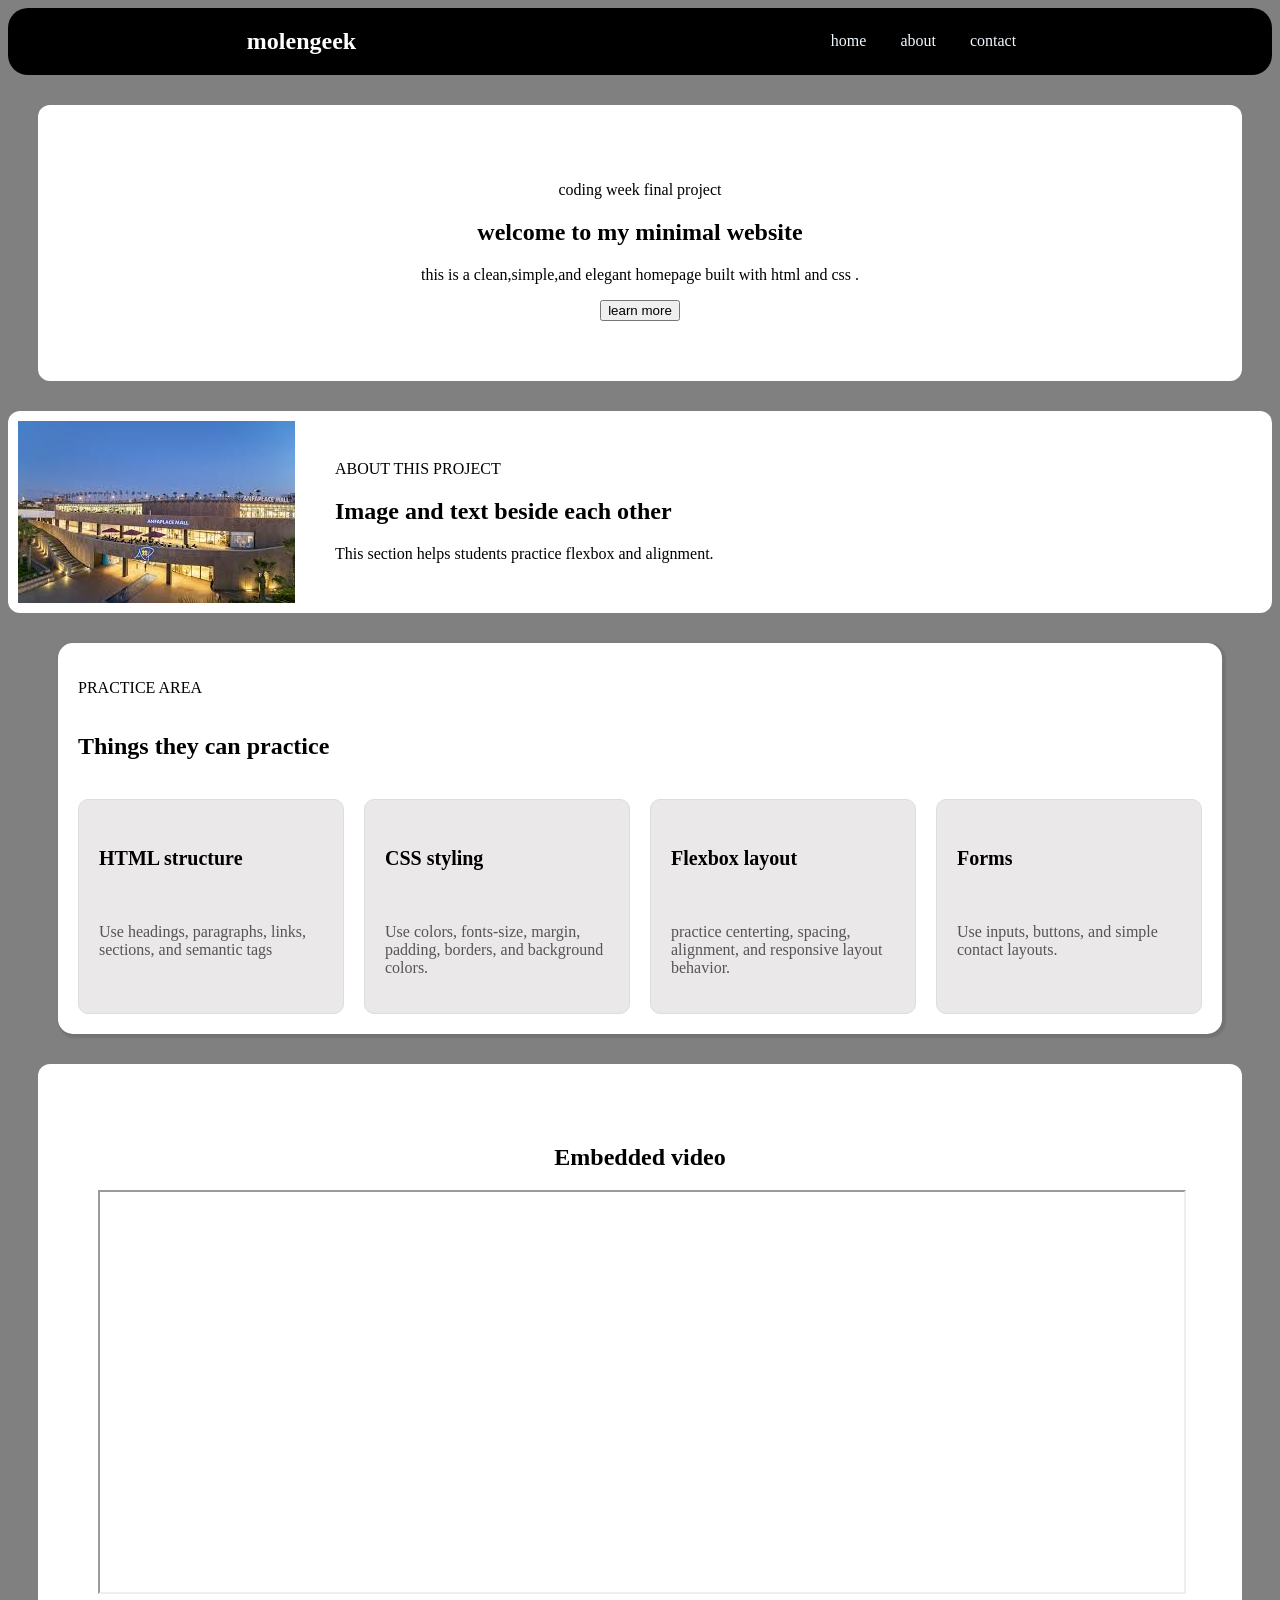
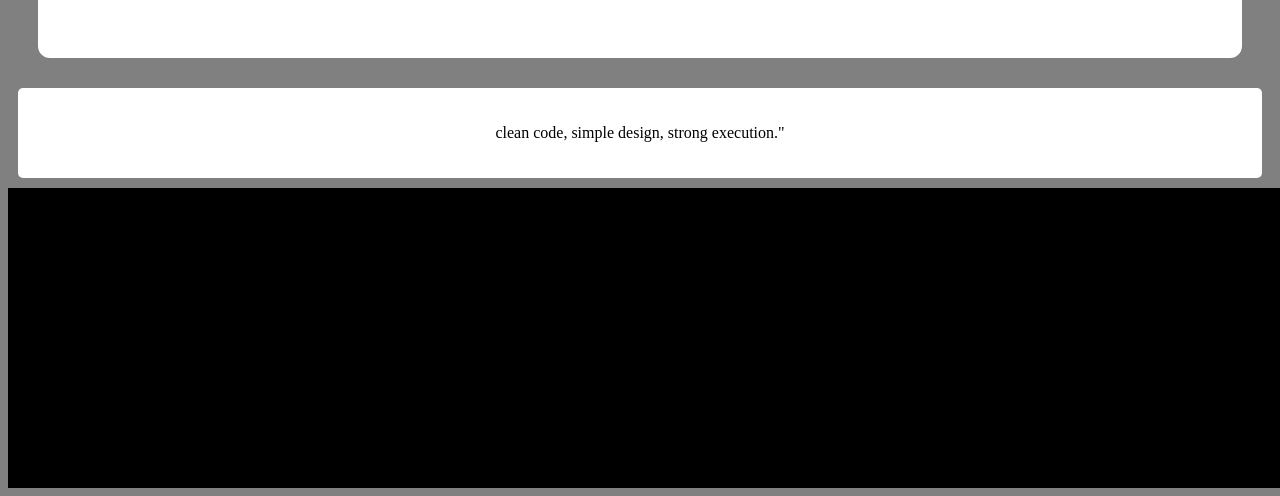
<file: index.html>
<!doctype html>
<html lang="en">
  <head>
    <meta charset="UTF-8" />
    <meta name="viewport" content="width=device-width, initial-scale=1.0" />
    <title>Document</title>
    <link rel="stylesheet" href="./css/index.css" />
  </head>
  <body>
    <header>
      <div class="nav">
        <h2>molengeek</h2>
        <ul class="link">
          <li><a href="home.html" class="test">home</a></li>
          <li><a href="aboute.html" class="test">about</a></li>
          <li><a href="contact.html" class="test">contact</a></li>
        </ul>
      </div>
    </header>
    <main>
      <section class="p1">
        <div class="paragaphe1">
          <p class="small">coding week final project</p>
          <h1>welcome to my minimal website</h1>
          <p>
            this is a clean,simple,and elegant homepage built with html and css
            .
          </p>
          <button>learn more</button>
        </div>
      </section>
<section class="small1">
<img src="image/oma.jpg" alt="">   
 <div class="small">
        <p3 class="small">ABOUT THIS PROJECT</p3>
        <h2>Image and text beside each other</h2>
        <p3>This section helps students practice flexbox and alignment.</p3>
    </div>
</section>
    </main>
  </body>
</html>
<section class="title-sec3">
            <div class="par">
                <p>PRACTICE AREA</p>
                <h2>Things they can practice</h2>
            </div>
            <div class="card">
                <div class="card-1">
                    <h4>HTML structure</h4>
                    <p>Use headings, paragraphs, links, sections, and semantic tags</p>
                </div>
                <div class="card-1">
                    <h4>CSS styling</h4>
                    <p>Use colors, fonts-size, margin, padding, borders, and background colors.</p>
                </div>
                <div class="card-1">
                    <h4>Flexbox layout</h4>
                    <p>practice centerting, spacing, alignment, and responsive layout behavior.</p>
                </div>
                <div class="card-1">
                    <h4>Forms</h4>
                    <p>Use inputs, buttons, and simple contact layouts.</p>
                </div>
            </div>
        </section>
<section class="video">
    <h2>Embedded video</h2>
    <iframe width="100%" height="400"
        src="https://www.youtube.com/embed/lb2ciGErlKg?si=npN8F1PAiBmgU7k1" 
        allowfullscreen>
    </iframe>
</section>
<section class="p7">
  <p>clean code, simple design, strong execution."</p>
</section>
   <footer class="footer">
    <div class="footer-container">

        <div class="footer-section">
            <h2>MolenGeek</h2>
            <p>HTML & CSS final project for Coding Week.</p>
        </div>

        <div class="footer-section">
            <h3>Pages</h3>
            <ul>
                <li><a href="home.html">Home</a></li>
                <li><a href="about.html">About</a></li>
                <li><a href="contact.html">Contact</a></li>
            </ul>
        </div>

        <div class="footer-section">
            <h3>Contact</h3>
            <p>Email: info@example.com</p>
            <p>Location: Morocco</p>
        </div>

    </div>

    <div class="footer-bottom">
        <p>© 2026 MolenGeek Coding School</p>
    </div>
</footer>

</body>
</html>
</file>
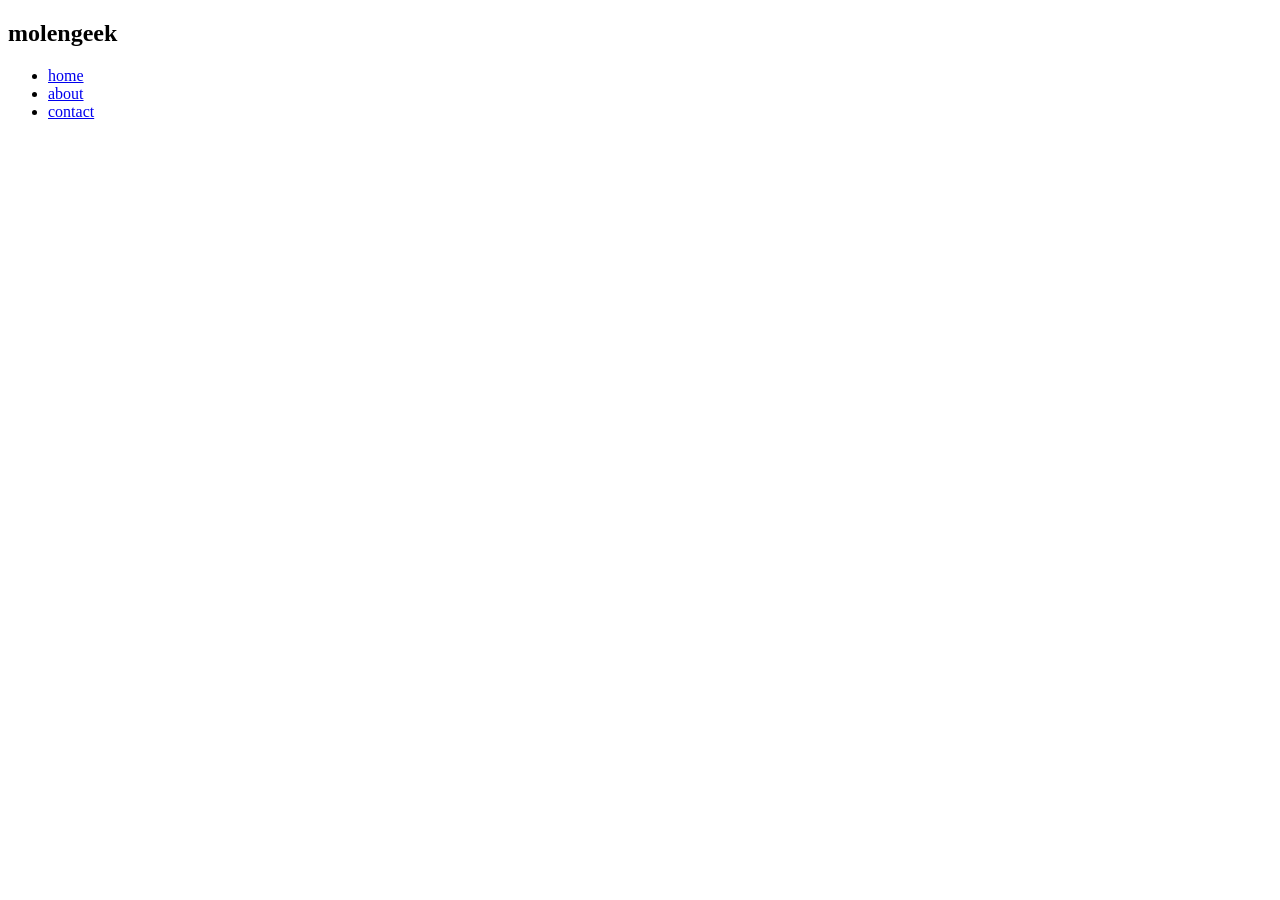
<file: contact.html>
<!DOCTYPE html>
<html lang="en">
<head>
    <meta charset="UTF-8">
    <meta name="viewport" content="width=device-width, initial-scale=1.0">
    <title>Document</title>
<link rel="stylesheet" href="css/">    
</head>
<body>
<header>
      <div class="nav">
        <h2>molengeek</h2>
        <ul class="link">
          <li><a href="home.html" class="test">home</a></li>
          <li><a href="aboute.html" class="test">about</a></li>
          <li><a href="contact.html" class="test">contact</a></li>
        </ul>
      </div>
    </header>
</body>
</html>
</file>
<file: css/index.css>
¨* {
  margin: 0px;
  padding: 0px;
}
body {
  background-color: grey;
}

.nav{
  display: flex;
 justify-content: space-around;
  color: white;
  align-items: center;
  background-color: black;
  text-align: center;
  border-radius: 15px;
  padding: 0px 30px 0px 30px;
  border: none;
  border-radius: 20px;
  
}


/* .nav{
  color: white;
  display: flex;
  justify-content: space-between;
  /* padding: 0px 200px; */
  
  
/* }  */


.link{
  display: flex;
  list-style: none;
  color: white;
  align-items: center;
  background: black;
  text-align: center;
  border-radius: 15px;
 
  /* padding: 10px 30px 10px 30px; */
  /* border: none; */
  border-radius: 30px;
  justify-content: space-between;
}

.test{
  color: aliceblue;
  text-decoration: none;
  padding: 0px 17px;
}

.small1 {
  display: flex;
  background: white;
  /* margin: 30px; */
   padding: 10px; 
  border-radius: 12px;
  align-items: center;
  gap :40px
}
.p1 {
  background: white;
  text-align: center;
  padding: 60px;
  margin: 30px;
  border-radius: 12px;
}
.cards{
  display: flex;
  flex-direction: column;

}



.video{
 background: white;
  text-align: center;
  padding: 60px;
  margin: 30px;
  border-radius: 12px;

}
.p7{

  background: white;
  text-align: center;
  margin: 10px;
  padding: 20px;
  border-radius: 5px;


}
.footer{
  background-color: black;
  color: aliceblue;
  text-align: 10;
  height: 300px;
  justify-content: space-between;
  display: flex;
  width: 1000vw;
  flex-direction: column;

}

.title-sec3 {
  display: flex;
  flex-direction: column;
  margin: 30px 50px 0px 50px;
  padding: 20px;
  box-shadow: 2px 2px 2px 2px rgba(0, 0, 0, 0.1);
  border-radius: 15px;
  background-color: #fff;
  gap: 20px;
}

.par {
  display: flex;
  flex-direction: column;
}

.card {
  display: flex;

  gap: 20px;

  gap: 20px;
  /* padding: 20px; */
}
.card-1 {
  display: flex;
  flex-direction: column;
  gap: 10px;
  border: 1px solid #ddd;
  border-radius: 10px;
  padding: 20px;
  width: 200%;
  background-color: #eae8e8;

}
.card-1 > h4 {
  font-size: 20px;
  font-weight: bold;
}
.card-1 > p {
  color: #555;
  /* margin: 0px 20px ; */
}

.footer-container {
    display: flex;
    justify-content: space-between;
    flex-wrap: wrap;
    max-width: 1100px;
    margin: auto;
    color: white;
}

.footer-section {
    margin-bottom: 20px;
}

.footer-section ul {
    list-style: none;
    color: white;
}

.footer-section a {
    text-decoration: none;
    color: white;
}

.footer-section a:hover {
    color: black;
}

.footer-bottom {
    text-align: center;
    margin-top: 20px;
    color: white;
    font-size: 15px;
}

@media (max-width: 768px) {
    .about-container {
        flex-direction: column;
        text-align: center;
    }

    .practice-boxes {
        flex-direction: column;
    }

    .navbar {
        flex-direction: column;
        gap: 10px;
    }
}
</file>
